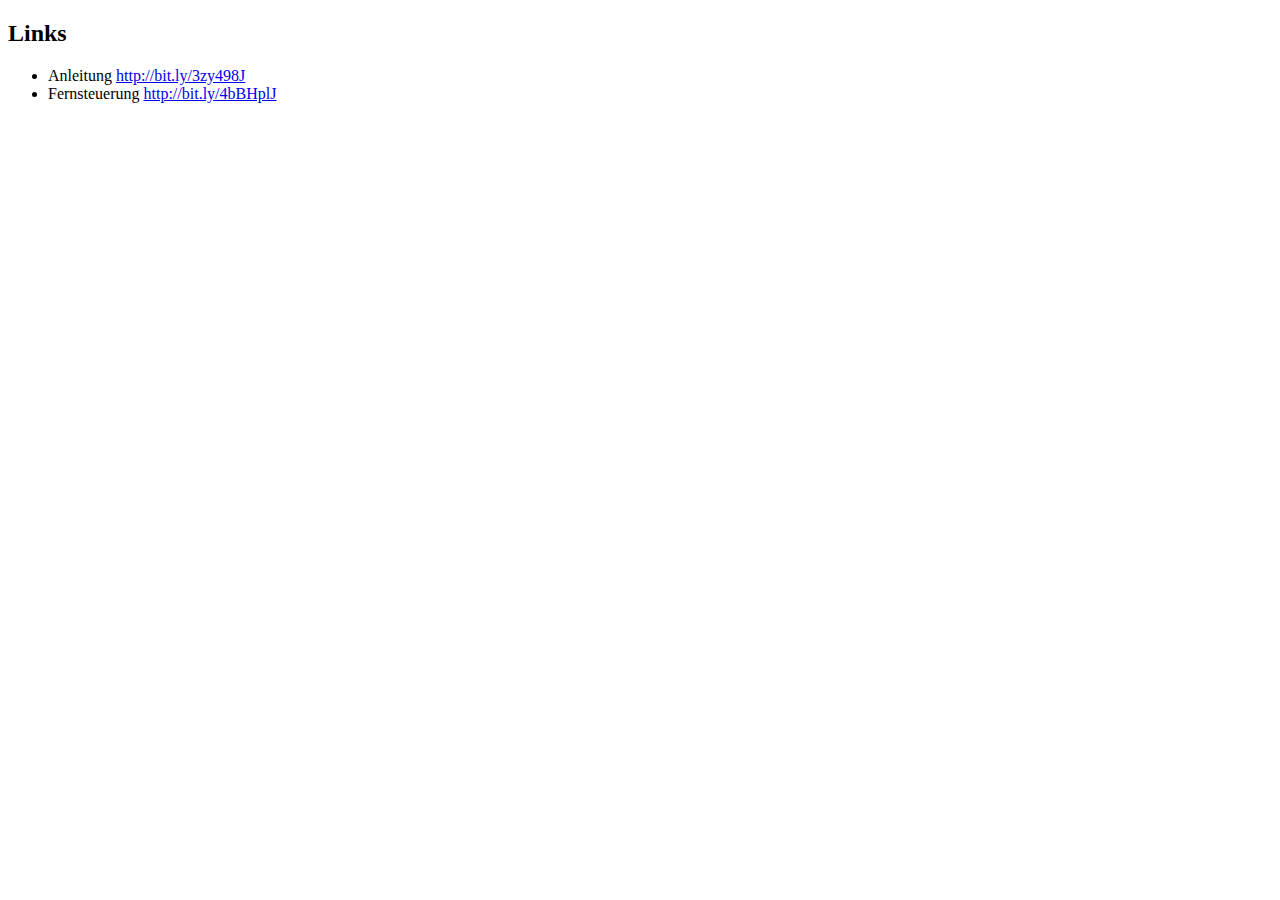
<file: bookmarks.html>
<!DOCTYPE html>
<html lang="en">

<head>
  <meta name="viewport" content="width=device-width, initial-scale=1, maximum-scale=1, user-scalable=no">
</head>

<body class="noselect">
  <h2>Links</h2>
  <ul>
    <li>Anleitung <a href="http://bit.ly/3zy498J" target="_blank">http://bit.ly/3zy498J</a></li>
    <li>Fernsteuerung <a href="http://bit.ly/4bBHplJ" target="_blank">http://bit.ly/4bBHplJ</a></li>
  </ul>
</body>
</html>
</file>
